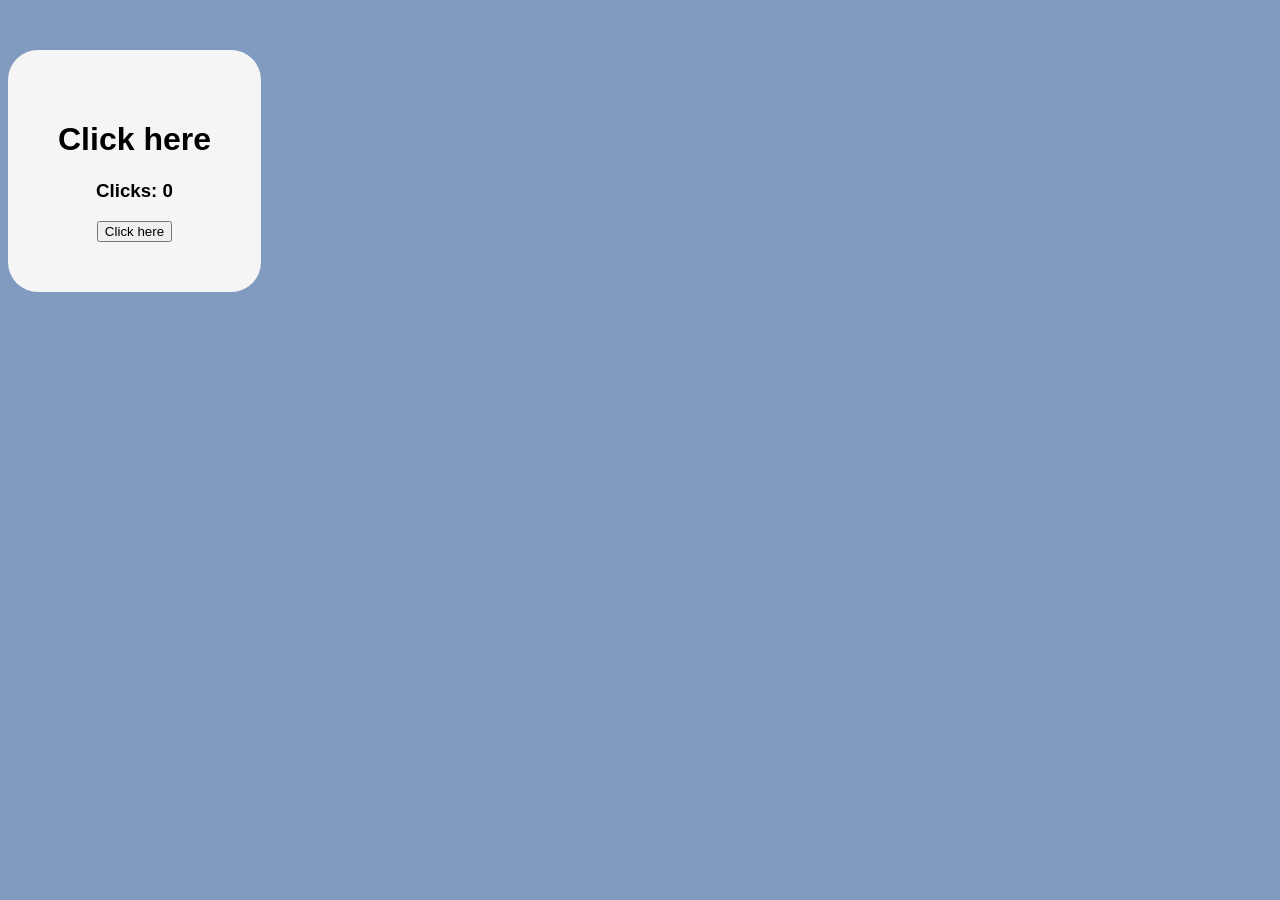
<file: cool-ah-file.html>
<!DOCTYPE html>
<html lang="en">
    <head>
        <meta charset="UTF-8">
        <meta name="viewport" content="width = device-width, initial-scale = 1.0">
        <title>clicker</title>
        <link rel="stylesheet" href="styles.css">
    </head>
    <body>
        <div class="clicker">
            <h1>Click here</h1>
            <h3>Clicks: <span>0</span></h3>
            <button>Click here</button>
        </div>
    </body>
</html>
</file>
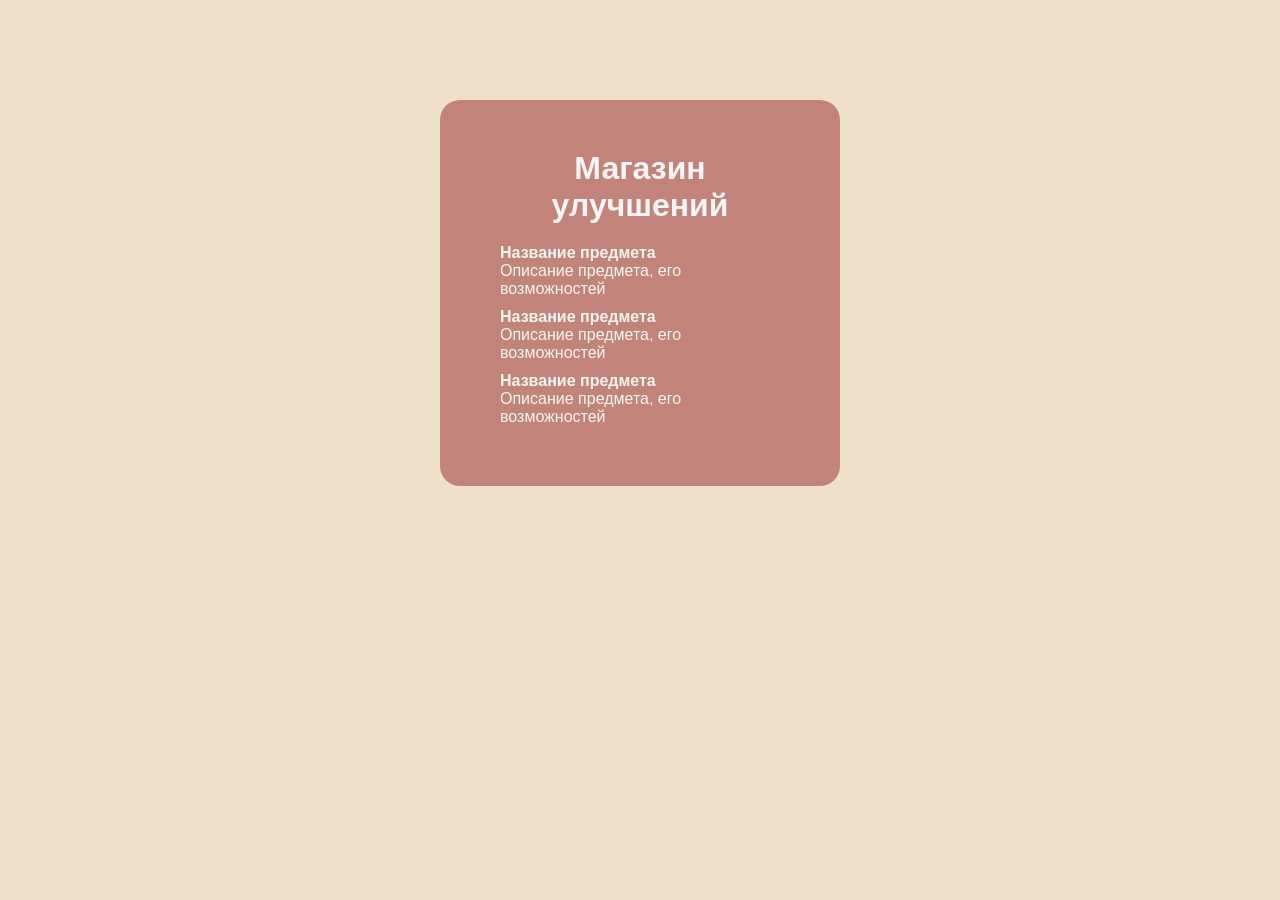
<file: store.html>
<!DOCTYPE html>
<html lang="en">       
    <head>
        <meta charset="UTF-8">
        <meta name="viewport" content="width=device-width, initial-scale=1.0">
        <title>Store</title>
        <link rel="stylesheet" href="store.css">
    </head>
    <body>
    <div class="container">
        <header>
            <h1>Магазин улучшений</h1>
        </header>
        <main>
            <div class="object-card">
                <h4>Название предмета</h4>
                <p>Описание предмета, его возможностей</p>
            </div>
            <div class="object-card">
                <h4>Название предмета</h4>
                <p>Описание предмета, его возможностей</p>
            </div>
            <div class="object-card">
                <h4>Название предмета</h4>
                <p>Описание предмета, его возможностей</p>
            </div>
        </main>
    </div>
    </body>
</html>
</file>
<file: styles.css>
body {
    text-align: center;
    margin-top: 50px;
    font-family: Arial, Helvetica, sans-serif;
    background-color: #1488;
}

.clicker {
    background-color: whitesmoke;
    padding: 50px;
    max-width: fit-content;
    justify-self: center;
    border-radius: 30px;
}

h1 {
    font-weight: 900;
}
</file>
<file: store.css>
* {
    margin: 0;
    padding: 0;
}

body {
    margin-top: 100px;
    justify-items: center;
    font-family: Arial, Helvetica, sans-serif;
    background-color: #EEE0CB;
}

header {
    padding-bottom: 10px;
    text-align: center;
    font-weight: 900;
}

h4 {
    font-weight: 600;
}

.object-card {
    margin: 10px;
}

.container {
    font-family: Arial, Helvetica, sans-serif;
    justify-items: center;
    margin: 100px auto;
    background-color: #C2847A;
    max-width: 300px;
    padding: 50px;
    border-radius: 20px;
    color: whitesmoke;
}
</file>
